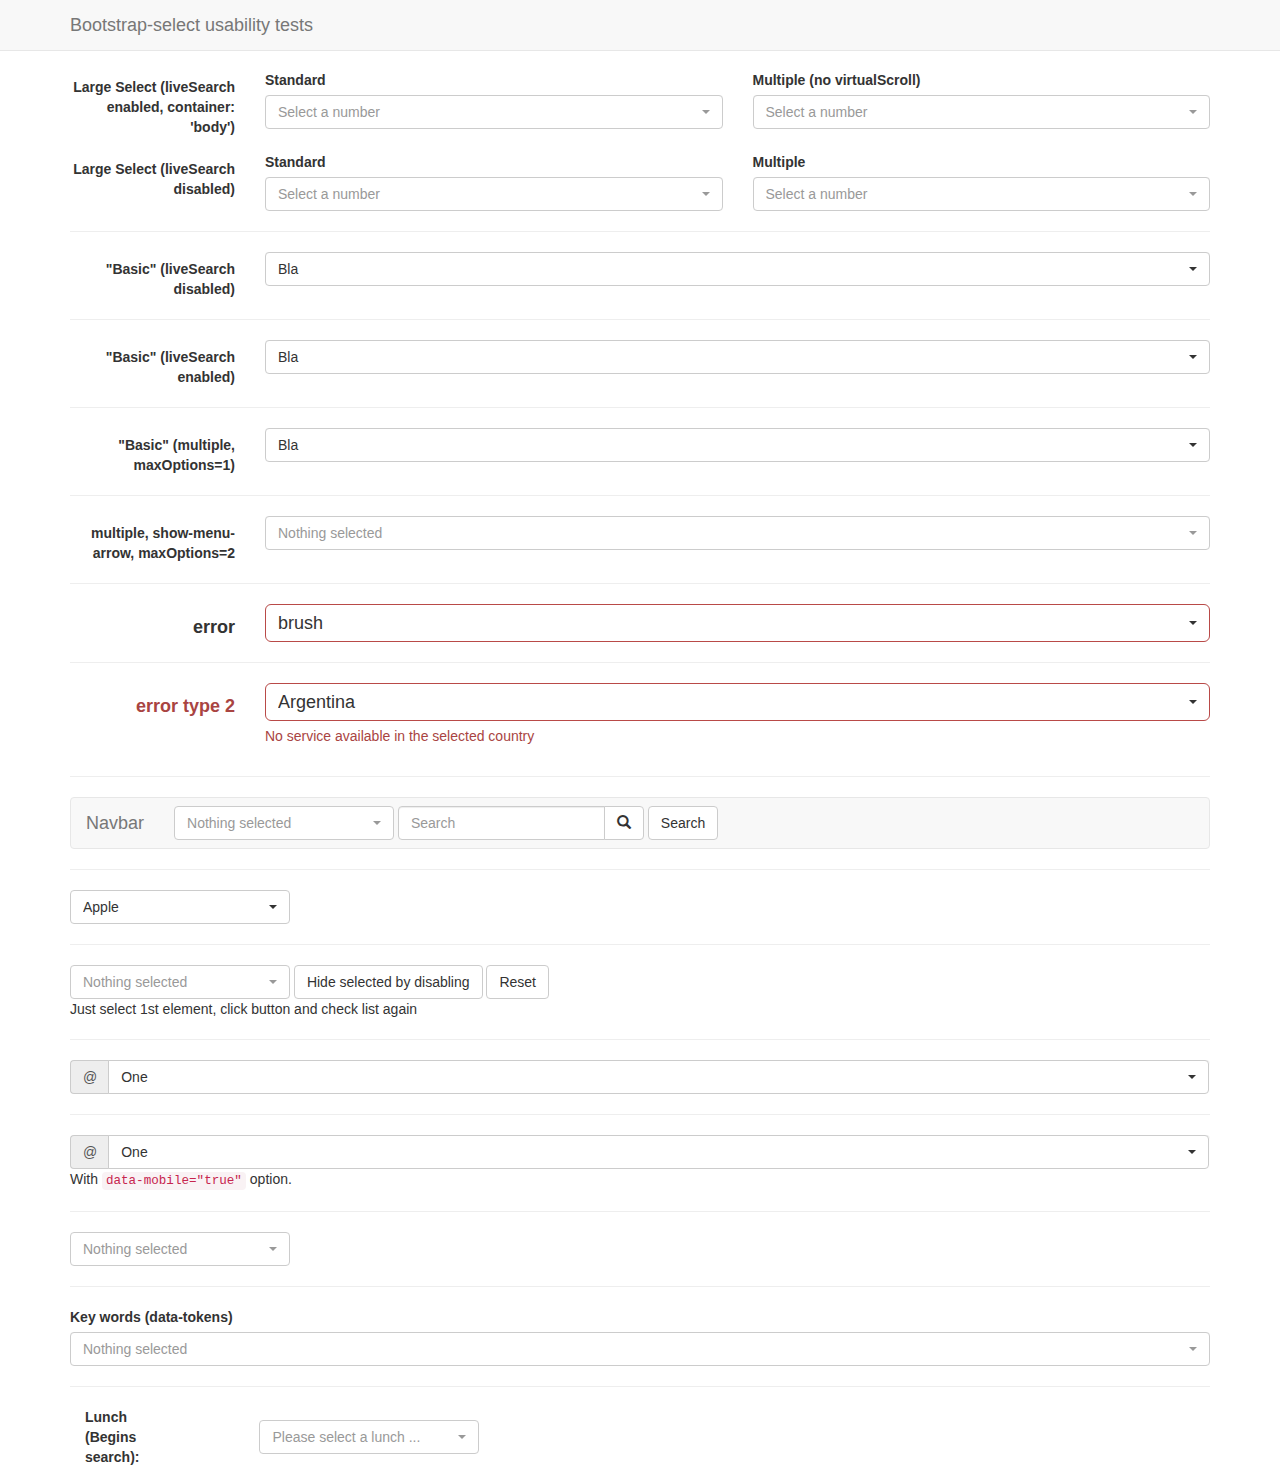
<file: src/main/resources/static/js/bootstrap-select-1.13.14/tests/bootstrap3.html>
<!DOCTYPE html>
<html>
<head>
  <title>Bootstrap-select Tests (Bootstrap 3)</title>

  <meta charset="utf-8">

  <link rel="stylesheet" href="https://maxcdn.bootstrapcdn.com/bootstrap/3.3.7/css/bootstrap.min.css">
  <link rel="stylesheet" href="../dist/css/bootstrap-select.css">

  <style>
    body {
      padding-top: 70px;
    }
  </style>
</head>
<body>
<nav class="navbar navbar-default navbar-fixed-top" role="navigation">
  <div class="container">
    <div class="navbar-header">
      <a class="navbar-brand" href="#">Bootstrap-select usability tests</a>
    </div>
  </div>
</nav>

<div class="container">
  <form class="form-horizontal" role="form">
    <div class="form-group">
      <label for="basic" class="col-lg-2 control-label">Large Select (liveSearch enabled, container: 'body')</label>

      <div class="col-lg-5">
        <label>Standard</label>
        <select class="selectpicker form-control" id="number" data-container="body" data-live-search="true" title="Select a number" data-hide-disabled="true"></select>
      </div>

      <div class="col-lg-5">
        <label>Multiple (no virtualScroll)</label>
        <select multiple class="selectpicker form-control" id="number-multiple" data-container="body" data-live-search="true" title="Select a number" data-hide-disabled="true" data-actions-box="true" data-virtual-scroll="false"></select>
      </div>
    </div>
  </form>

  <form class="form-horizontal" role="form">
    <div class="form-group">
      <label for="basic" class="col-lg-2 control-label">Large Select (liveSearch disabled)</label>

      <div class="col-lg-5">
        <label>Standard</label>
        <select class="selectpicker form-control" id="number2" data-live-search="true" title="Select a number" data-hide-disabled="true"></select>
      </div>

      <div class="col-lg-5">
        <label>Multiple</label>
        <select class="selectpicker form-control" id="number2-multiple" data-live-search="true" title="Select a number" data-hide-disabled="true" data-actions-box="true" multiple></select>
      </div>
    </div>
  </form>

  <hr>

  <form class="form-horizontal" role="form">
    <div class="form-group">
      <label for="basic" class="col-lg-2 control-label">"Basic" (liveSearch disabled)</label>

      <div class="col-lg-10">
        <select id="basic" class="selectpicker show-tick form-control">
          <option>cow</option>
          <option data-subtext="option subtext">bull</option>
          <option data-divider="true"></option>
          <option class="get-class" disabled>ox</option>
          <optgroup label="test" data-subtext="optgroup subtext">
            <option>ASD</option>
            <option selected>Bla</option>
            <option>Ble</option>
          </optgroup>
        </select>
      </div>
    </div>
  </form>

  <hr>

  <form class="form-horizontal" role="form">
    <div class="form-group">
      <label for="basic" class="col-lg-2 control-label">"Basic" (liveSearch enabled)</label>

      <div class="col-lg-10">
        <select id="basic" class="selectpicker show-tick form-control" data-live-search="true">
          <option>cow</option>
          <option data-subtext="option subtext">bull</option>
          <option class="get-class" disabled>ox</option>
          <optgroup label="test" data-subtext="optgroup subtext">
            <option>ASD</option>
            <option selected>Bla</option>
            <option>Ble</option>
          </optgroup>
        </select>
      </div>
    </div>
  </form>

  <hr>
  <form class="form-horizontal" role="form">
    <div class="form-group">
      <label for="basic2" class="col-lg-2 control-label">"Basic" (multiple, maxOptions=1)</label>

      <div class="col-lg-10">
        <select id="basic2" class="show-tick form-control" multiple>
          <option>cow</option>
          <option>bull</option>
          <option class="get-class" disabled>ox</option>
          <optgroup label="test" data-subtext="another test">
            <option>ASD</option>
            <option selected>Bla</option>
            <option>Ble</option>
          </optgroup>
        </select>
      </div>
    </div>
  </form>

  <hr>
  <form class="form-horizontal" role="form">
    <div class="form-group">
      <label for="maxOption2" class="col-lg-2 control-label">multiple, show-menu-arrow, maxOptions=2</label>

      <div class="col-lg-10">
        <select id="maxOption2" class="selectpicker show-menu-arrow form-control" multiple data-max-options="2">
          <option>chicken</option>
          <option>turkey</option>
          <option disabled>duck</option>
          <option>goose</option>
        </select>
      </div>
    </div>
  </form>

  <hr>
  <form class="form-horizontal" role="form">
    <div class="form-group form-group-lg">
      <label for="error" class="col-lg-2 control-label">error</label>

      <div class="col-lg-10 error">
        <select id="error" class="selectpicker show-tick form-control">
          <option>pen</option>
          <option>pencil</option>
          <option selected>brush</option>
        </select>
      </div>
    </div>
  </form>

  <hr>
  <form class="form-horizontal" role="form">
    <div class="form-group has-error form-group-lg">
      <label class="control-label col-lg-2" for="country">error type 2</label>

      <div class="col-lg-10">
        <select id="country" name="country" class="form-control selectpicker">
          <option>Argentina</option>
          <option>United State</option>
          <option>Mexico</option>
        </select>

        <p class="help-block">No service available in the selected country</p>
      </div>
    </div>
  </form>

  <hr>
  <nav class="navbar navbar-default" role="navigation">
    <div class="container-fluid">
      <div class="navbar-header">
        <a class="navbar-brand" href="#">Navbar</a>
      </div>

      <form class="navbar-form navbar-left" role="search">
        <div class="form-group">
          <select class="selectpicker" multiple data-live-search="true" data-live-search-placeholder="Search" data-actions-box="true">
            <optgroup label="filter1">
              <option>option1</option>
              <option>option2</option>
              <option>option3</option>
              <option>option4</option>
            </optgroup>
            <optgroup label="filter2">
              <option>option1</option>
              <option>option2</option>
              <option>option3</option>
              <option>option4</option>
            </optgroup>
            <optgroup label="filter3">
              <option>option1</option>
              <option>option2</option>
              <option>option3</option>
              <option>option4</option>
            </optgroup>
          </select>
        </div>

        <div class="input-group">
          <input type="text" class="form-control" placeholder="Search" name="q">

          <div class="input-group-btn">
            <button class="btn btn-default" type="submit"><i class="glyphicon glyphicon-search"></i></button>
          </div>
        </div>
        <button type="submit" class="btn btn-default">Search</button>
      </form>

    </div>
    <!-- .container-fluid -->
  </nav>

  <hr>
  <select id="first-disabled" class="selectpicker" data-hide-disabled="true" data-live-search="true">
    <optgroup disabled="disabled" label="disabled">
      <option>Hidden</option>
    </optgroup>
    <optgroup label="Fruit">
      <option>Apple</option>
      <option>Orange</option>
    </optgroup>
    <optgroup label="Vegetable">
      <option>Corn</option>
      <option>Carrot</option>
    </optgroup>
  </select>

  <hr>
  <select id="first-disabled2" class="selectpicker" multiple data-hide-disabled="true" data-size="5">
    <option>Apple</option>
    <option>Banana</option>
    <option>Orange</option>
    <option>Pineapple</option>
    <option>Apple2</option>
    <option>Banana2</option>
    <option>Orange2</option>
    <option>Pineapple2</option>
    <option>Apple2</option>
    <option>Banana2</option>
    <option>Orange2</option>
    <option>Pineapple2</option>
  </select>
  <button id="special" class="btn btn-default">Hide selected by disabling</button>
  <button id="special2" class="btn btn-default">Reset</button>
  <p>Just select 1st element, click button and check list again</p>

  <hr>
  <div class="input-group">
    <span class="input-group-addon">@</span>
    <select class="form-control selectpicker">
      <option>One</option>
      <option>Two</option>
      <option>Three</option>
    </select>
  </div>

  <hr>
  <div class="input-group">
    <span class="input-group-addon">@</span>
    <select class="form-control selectpicker" data-mobile="true">
      <option>One</option>
      <option>Two</option>
      <option>Three</option>
    </select>
  </div>
  <p>With <code>data-mobile="true"</code> option.</p>

  <hr>
  <select id="done" class="selectpicker" multiple data-done-button="true">
    <option>Apple</option>
    <option>Banana</option>
    <option>Orange</option>
    <option>Pineapple</option>
    <option>Apple2</option>
    <option>Banana2</option>
    <option>Orange2</option>
    <option>Pineapple2</option>
    <option>Apple2</option>
    <option>Banana2</option>
    <option>Orange2</option>
    <option>Pineapple2</option>
  </select>

  <hr>

  <div class="form-group">
    <label for="tokens">Key words (data-tokens)</label>
    <select id="tokens" class="selectpicker form-control" multiple data-live-search="true">
      <option data-tokens="first">I actually am called "one"</option>
      <option data-tokens="second">And me "two"</option>
      <option data-tokens="last">I am "three"</option>
    </select>
  </div>

  <hr>
  <form class="form-inline">
    <div class="form-group">
      <label class="col-md-1 control-label" for="lunchBegins">Lunch (Begins search):</label>
    </div>
    <div class="form-group">
      <select id="lunchBegins" class="selectpicker" data-live-search="true" data-live-search-style="begins" title="Please select a lunch ...">
        <option>Hot Dog, Fries and a Soda</option>
        <option>Burger, Shake and a Smile</option>
        <option>Sugar, Spice and all things nice</option>
        <option>Baby Back Ribs</option>
        <option>A really really long option made to illustrate an issue with the live search in an inline form</option>
      </select>
    </div>
  </form>
</div>

<script src="https://ajax.googleapis.com/ajax/libs/jquery/1.11.3/jquery.min.js"></script>
<script src="https://maxcdn.bootstrapcdn.com/bootstrap/3.3.7/js/bootstrap.min.js"></script>
<script src="../dist/js/bootstrap-select.js"></script>

<script>
function createOptions(number) {
  var options = [], _options;

  for (var i = 0; i < number; i++) {
    var option = '<option value="' + i + '">Option ' + i + '</option>';
    options.push(option);
  }

  _options = options.join('');
  
  $('#number')[0].innerHTML = _options;
  $('#number-multiple')[0].innerHTML = _options;


  $('#number2')[0].innerHTML = _options;
  $('#number2-multiple')[0].innerHTML = _options;
}

var mySelect = $('#first-disabled2');

createOptions(4000);

$('#special').on('click', function () {
  mySelect.find('option:selected').prop('disabled', true);
  mySelect.selectpicker('refresh');
});

$('#special2').on('click', function () {
  mySelect.find('option:disabled').prop('disabled', false);
  mySelect.selectpicker('refresh');
});

$('#basic2').selectpicker({
  liveSearch: true,
  maxOptions: 1
});
</script>
</body>
</html>
</file>
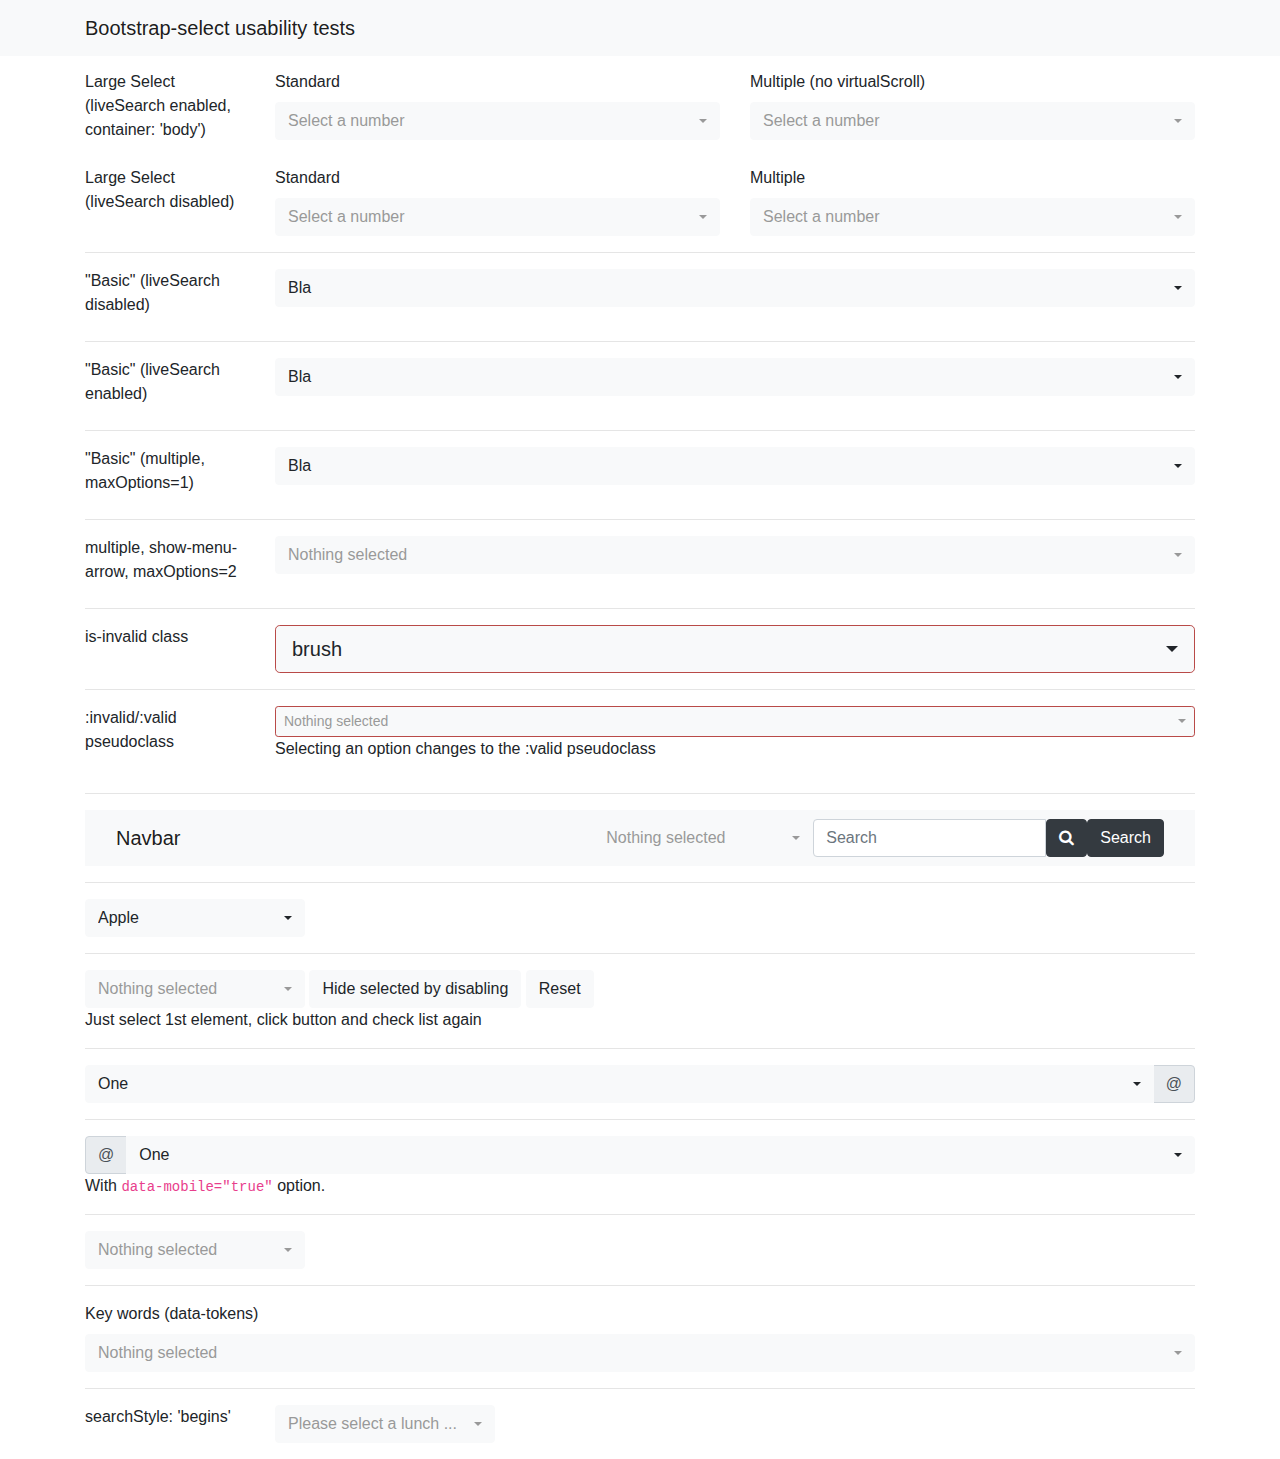
<file: src/main/resources/static/js/bootstrap-select-1.13.14/tests/bootstrap4.html>
<!DOCTYPE html>
<html>
<head>
  <title>Bootstrap-select Tests (Bootstrap 4)</title>

  <meta charset="utf-8">
  <meta name="viewport" content="width=device-width, initial-scale=1, maximum-scale=1, user-scalable=no">

  <link rel="stylesheet" href="https://maxcdn.bootstrapcdn.com/bootstrap/4.1.0/css/bootstrap.min.css">
  <link rel="stylesheet" href="https://stackpath.bootstrapcdn.com/font-awesome/4.7.0/css/font-awesome.min.css">
  <link rel="stylesheet" href="../dist/css/bootstrap-select.css">

  <style>
    body {
      padding-top: 70px;
    }
  </style>
</head>
<body>
<nav class="navbar navbar-light bg-light fixed-top" role="navigation">
  <div class="container">
    <div class="navbar-header">
      <a class="navbar-brand" href="#">Bootstrap-select usability tests</a>
    </div>
  </div>
</nav>

<div class="container">
  <form role="form">
    <div class="form-group row">
      <label for="basic" class="col-lg-2 control-label">Large Select (liveSearch enabled, container: 'body')</label>

      <div class="col-lg-5">
        <label>Standard</label>
        <select class="selectpicker form-control" id="number" data-container="body" data-live-search="true" title="Select a number" data-hide-disabled="true"></select>
      </div>

      <div class="col-lg-5">
        <label>Multiple (no virtualScroll)</label>
        <select multiple class="selectpicker form-control" id="number-multiple" data-container="body" data-live-search="true" title="Select a number" data-hide-disabled="true" data-actions-box="true" data-virtual-scroll="false"></select>
      </div>
    </div>
  </form>

  <form role="form">
    <div class="form-group row">
      <label for="basic" class="col-lg-2 control-label">Large Select (liveSearch disabled)</label>

      <div class="col-lg-5">
        <label>Standard</label>
        <select class="selectpicker form-control" id="number2" title="Select a number" data-hide-disabled="true"></select>
      </div>

      <div class="col-lg-5">
        <label>Multiple</label>
        <select class="selectpicker form-control" id="number2-multiple" title="Select a number" data-hide-disabled="true" multiple data-actions-box="true"></select>
      </div>
    </div>
  </form>

  <hr>

  <form role="form">
    <div class="form-group row">
      <label for="basic" class="col-lg-2 control-label">"Basic" (liveSearch disabled)</label>

      <div class="col-lg-10">
        <select id="basic" class="selectpicker show-tick form-control">
          <option>cow</option>
          <option data-subtext="option subtext">bull</option>
          <option class="get-class" disabled>ox</option>
          <optgroup label="test" data-subtext="optgroup subtext">
            <option>ASD</option>
            <option selected>Bla</option>
            <option>Ble</option>
          </optgroup>
        </select>
      </div>
    </div>
  </form>

  <hr>

  <form role="form">
    <div class="form-group row">
      <label for="basic" class="col-lg-2 control-label">"Basic" (liveSearch enabled)</label>

      <div class="col-lg-10">
        <select id="basic" class="selectpicker show-tick form-control" data-live-search="true">
          <option>cow</option>
          <option data-subtext="option subtext">bull</option>
          <option class="get-class" disabled>ox</option>
          <optgroup label="test" data-subtext="optgroup subtext">
            <option>ASD</option>
            <option selected>Bla</option>
            <option>Ble</option>
          </optgroup>
        </select>
      </div>
    </div>
  </form>

  <hr>
  <form role="form">
    <div class="form-group row">
      <label for="basic2" class="col-lg-2 control-label">"Basic" (multiple, maxOptions=1)</label>

      <div class="col-lg-10">
        <select id="basic2" class="show-tick form-control" multiple>
          <option>cow</option>
          <option>bull</option>
          <option class="get-class" disabled>ox</option>
          <optgroup label="test" data-subtext="another test">
            <option>ASD</option>
            <option selected>Bla</option>
            <option>Ble</option>
          </optgroup>
        </select>
      </div>
    </div>
  </form>

  <hr>
  <form role="form">
    <div class="form-group row">
      <label for="maxOption2" class="col-lg-2 control-label">multiple, show-menu-arrow, maxOptions=2</label>

      <div class="col-lg-10">
        <select id="maxOption2" class="selectpicker show-menu-arrow form-control" multiple data-max-options="2">
          <option>chicken</option>
          <option>turkey</option>
          <option disabled>duck</option>
          <option>goose</option>
        </select>
      </div>
    </div>
  </form>

  <hr>
  <form role="form">
    <div class="form-group row">
      <label for="error" class="col-lg-2 control-label">is-invalid class</label>

      <div class="col-lg-10">
        <select id="error" class="selectpicker show-tick form-control is-invalid form-control-lg" required>
          <option>pen</option>
          <option>pencil</option>
          <option selected>brush</option>
        </select>
      </div>
    </div>
  </form>

  <hr>
  <form role="form" class="was-validated">
    <div class="form-group row">
      <label class="control-label col-lg-2" for="country">:invalid/:valid pseudoclass</label>

      <div class="col-lg-10">
        <select id="country" name="country" class="form-control selectpicker form-control-sm" required multiple>
          <option>Argentina</option>
          <option>United States</option>
          <option>Mexico</option>
        </select>

        <p class="help-block">Selecting an option changes to the :valid pseudoclass</p>
      </div>
    </div>
  </form>

  <hr>
  <nav class="navbar navbar-light bg-light" role="navigation">
    <div class="container">
      <a class="navbar-brand" href="#">Navbar</a>

      <form class="form-inline" role="search">
        <div class="form-group">
          <select class="selectpicker" multiple data-live-search="true" data-live-search-placeholder="Search" data-actions-box="true">
            <optgroup label="filter1">
              <option>option1</option>
              <option>option2</option>
              <option>option3</option>
              <option>option4</option>
            </optgroup>
            <optgroup label="filter2">
              <option>option1</option>
              <option>option2</option>
              <option>option3</option>
              <option>option4</option>
            </optgroup>
            <optgroup label="filter3">
              <option>option1</option>
              <option>option2</option>
              <option>option3</option>
              <option>option4</option>
            </optgroup>
          </select>
        </div>

        <div class="input-group">
          <input type="text" class="form-control" placeholder="Search" name="q">

          <div class="input-group-btn">
            <button class="btn btn-dark" type="submit"><i class="fa fa-search"></i></button>
          </div>
        </div>
        <button type="submit" class="btn btn-dark">Search</button>
      </form>

    </div>
    <!-- .container-fluid -->
  </nav>

  <hr>
  <select id="first-disabled" class="selectpicker" data-hide-disabled="true" data-live-search="true">
    <optgroup disabled="disabled" label="disabled">
      <option>Hidden</option>
    </optgroup>
    <optgroup label="Fruit">
      <option>Apple</option>
      <option>Orange</option>
    </optgroup>
    <optgroup label="Vegetable">
      <option>Corn</option>
      <option>Carrot</option>
    </optgroup>
  </select>

  <hr>
  <select id="first-disabled2" class="selectpicker" multiple data-hide-disabled="true" data-size="5">
    <option>Apple</option>
    <option>Banana</option>
    <option>Orange</option>
    <option>Pineapple</option>
    <option>Apple2</option>
    <option>Banana2</option>
    <option>Orange2</option>
    <option>Pineapple2</option>
    <option>Apple2</option>
    <option>Banana2</option>
    <option>Orange2</option>
    <option>Pineapple2</option>
  </select>
  <button id="special" class="btn btn-light">Hide selected by disabling</button>
  <button id="special2" class="btn btn-light">Reset</button>
  <p>Just select 1st element, click button and check list again</p>

  <hr>
  <div class="input-group">
    <select class="form-control selectpicker">
      <option>One</option>
      <option>Two</option>
      <option>Three</option>
    </select>
    <div class="input-group-append">
      <span class="input-group-text">@</span>
    </div>
  </div>

  <hr>
  <div class="input-group">
    <div class="input-group-prepend">
      <span class="input-group-text">@</span>
    </div>
    <select class="form-control selectpicker" data-mobile="true">
      <option>One</option>
      <option>Two</option>
      <option>Three</option>
    </select>
  </div>
  <p>With <code>data-mobile="true"</code> option.</p>

  <hr>
  <select id="done" class="selectpicker" multiple data-done-button="true">
    <option>Apple</option>
    <option>Banana</option>
    <option>Orange</option>
    <option>Pineapple</option>
    <option>Apple2</option>
    <option>Banana2</option>
    <option>Orange2</option>
    <option>Pineapple2</option>
    <option>Apple2</option>
    <option>Banana2</option>
    <option>Orange2</option>
    <option>Pineapple2</option>
  </select>

  <hr>

  <div class="form-group">
    <label for="tokens">Key words (data-tokens)</label>
    <select id="tokens" class="selectpicker form-control" multiple data-live-search="true">
      <option data-tokens="first">I actually am called "one"</option>
      <option data-tokens="second">And me "two"</option>
      <option data-tokens="last">I am "three"</option>
    </select>
  </div>

  <hr>
  <form>
    <div class="form-group row">
      <label class="col-lg-2 control-label" for="lunchBegins">searchStyle: 'begins'</label>
      <div class="col-lg-10">
        <select id="lunchBegins" class="selectpicker" data-live-search="true" data-live-search-style="begins" title="Please select a lunch ...">
          <option>Hot Dog, Fries and a Soda</option>
          <option>Burger, Shake and a Smile</option>
          <option>Sugar, Spice and all things nice</option>
          <option>Baby Back Ribs</option>
          <option>A really really long option made to illustrate an issue with the live search in an inline form</option>
        </select>
      </div>
    </div>
  </form>
</div>

<script src="https://ajax.googleapis.com/ajax/libs/jquery/3.2.1/jquery.min.js"></script>
<script src="https://maxcdn.bootstrapcdn.com/bootstrap/4.1.0/js/bootstrap.bundle.min.js"></script>
<script src="../dist/js/bootstrap-select.js"></script>

<script>
function createOptions(number) {
  var options = [], _options;

  for (var i = 0; i < number; i++) {
    var option = '<option value="' + i + '">Option ' + i + '</option>';
    options.push(option);
  }

  _options = options.join('');
  
  $('#number')[0].innerHTML = _options;
  $('#number-multiple')[0].innerHTML = _options;

  $('#number2')[0].innerHTML = _options;
  $('#number2-multiple')[0].innerHTML = _options;
}

var mySelect = $('#first-disabled2');

createOptions(4000);

$('#special').on('click', function () {
  mySelect.find('option:selected').prop('disabled', true);
  mySelect.selectpicker('refresh');
});

$('#special2').on('click', function () {
  mySelect.find('option:disabled').prop('disabled', false);
  mySelect.selectpicker('refresh');
});

$('#basic2').selectpicker({
  liveSearch: true,
  maxOptions: 1
});
</script>
</body>
</html>
</file>
